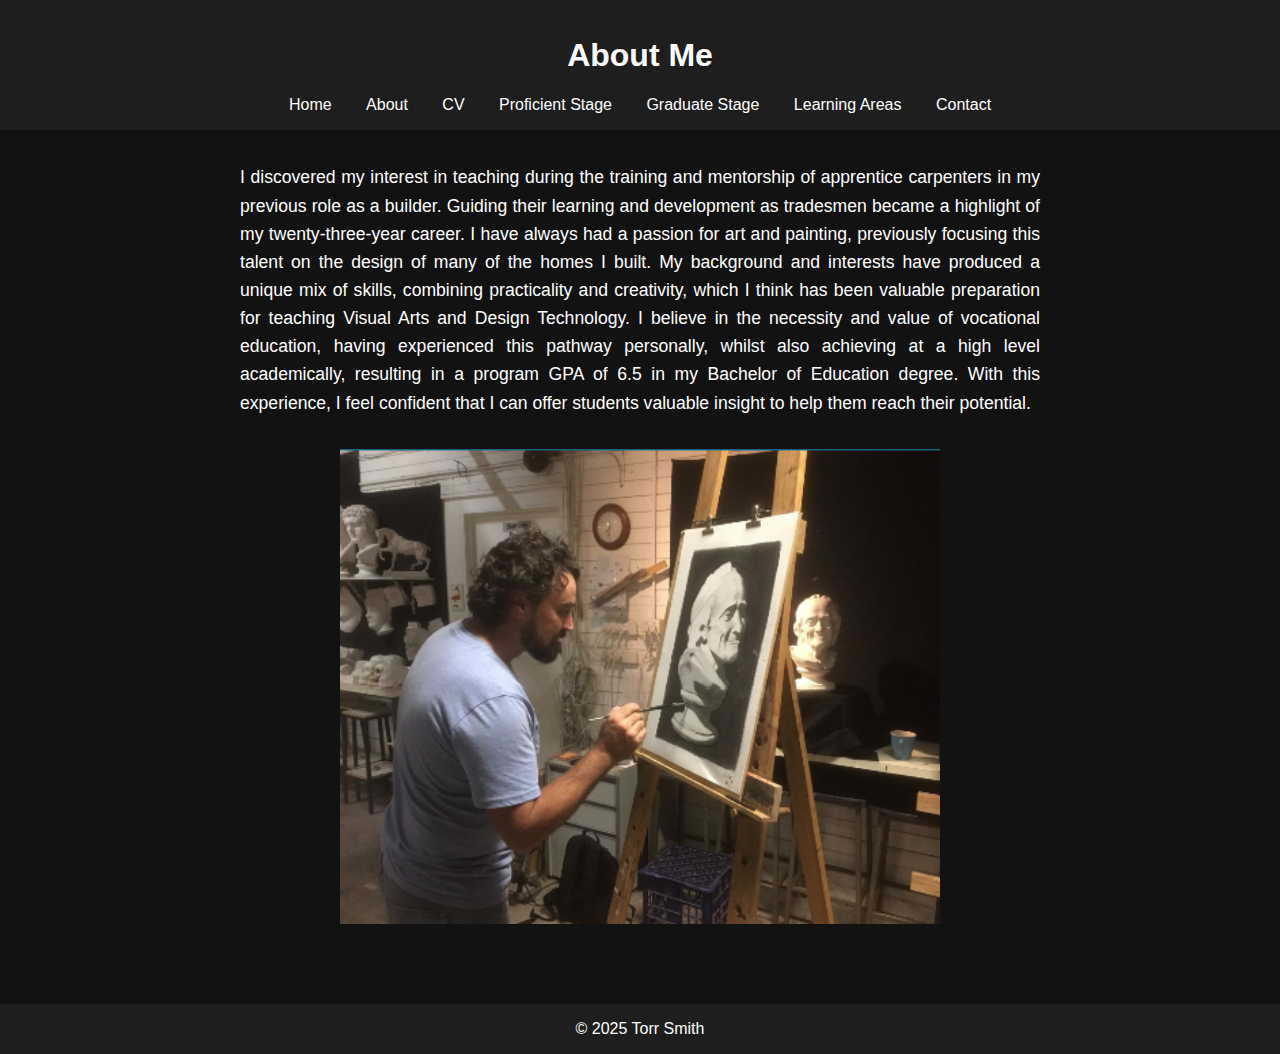
<file: about.html>
<!DOCTYPE html>
<html lang="en">
<head>
  <meta charset="UTF-8">
  <meta name="viewport" content="width=device-width, initial-scale=1.0">
  <title>About Me</title>
  <link rel="stylesheet" href="css/style.css">
  <style>
    main {
      max-width: 800px;
      margin: 0 auto;
      font-size: 1.1rem;
      line-height: 1.6;
      padding: 1rem;
    }
    p {
      text-align: justify;
    }
    .center-img {
      display: block;
      margin: 2rem auto;
    }
  </style>
</head>
<body>
  <header>
    <h1>About Me</h1>
    <nav>
      <a href="index.html">Home</a>
      <a href="about.html">About</a>
      <a href="cv.html">CV</a>
      <a href="proficient.html">Proficient Stage</a>
      <a href="graduate.html">Graduate Stage</a>
      <a href="learning-areas.html">Learning Areas</a>
      <a href="contact.html">Contact</a>
    </nav>
  </header>

  <main>
    <p>I discovered my interest in teaching during the training and mentorship of apprentice carpenters in my previous role as a builder. Guiding their learning and development as tradesmen became a highlight of my twenty-three-year career. I have always had a passion for art and painting, previously focusing this talent on the design of many of the homes I built. My background and interests have produced a unique mix of skills, combining practicality and creativity, which I think has been valuable preparation for teaching Visual Arts and Design Technology. I believe in the necessity and value of vocational education, having experienced this pathway personally, whilst also achieving at a high level academically, resulting in a program GPA of 6.5 in my Bachelor of Education degree. With this experience, I feel confident that I can offer students valuable insight to help them reach their potential.</p>

    <img src="About_me_pic.png" alt="About Me Photo" width="600" class="center-img">
  </main>

  <footer>
    &copy; 2025 Torr Smith
  </footer>
</body>
</html>
</file>
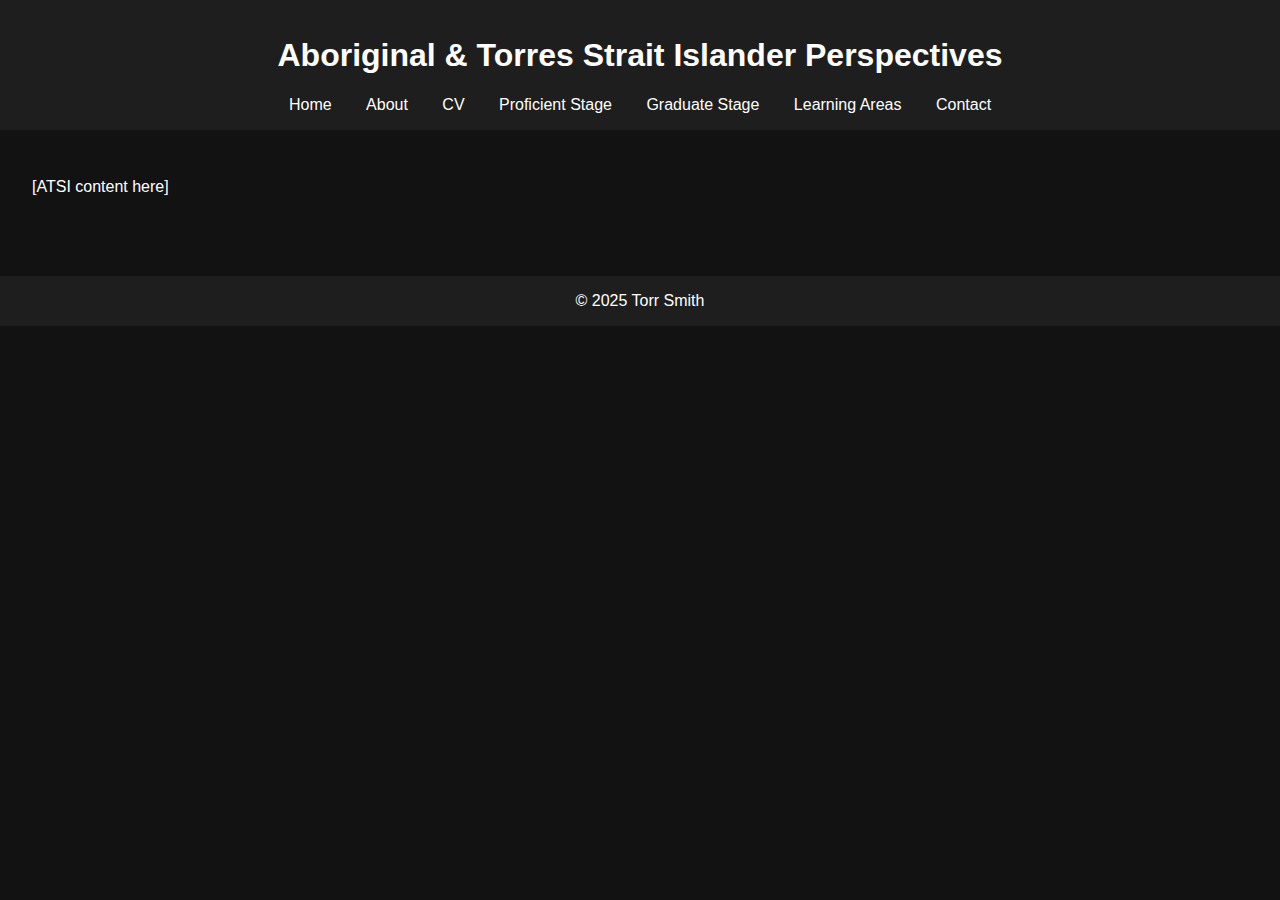
<file: atsi.html>
<!DOCTYPE html>
<html lang="en">
<head>
    <meta charset="UTF-8">
    <meta name="viewport" content="width=device-width, initial-scale=1.0">
    <title>Aboriginal & Torres Strait Islander Perspectives</title>
    <link rel="stylesheet" href="css/style.css">
</head>
<body>
    <header>
        <h1>Aboriginal & Torres Strait Islander Perspectives</h1>
        <nav>
            <a href="index.html">Home</a>
            <a href="about.html">About</a>
            <a href="cv.html">CV</a>
            <a href="proficient.html">Proficient Stage</a>
            <a href="graduate.html">Graduate Stage</a>
            <a href="learning-areas.html">Learning Areas</a>
            <a href="contact.html">Contact</a>
        </nav>
    </header>
    <main>
        <p>[ATSI content here]</p>
    </main>
    <footer>
        &copy; 2025 Torr Smith
    </footer>
</body>
</html>
</file>
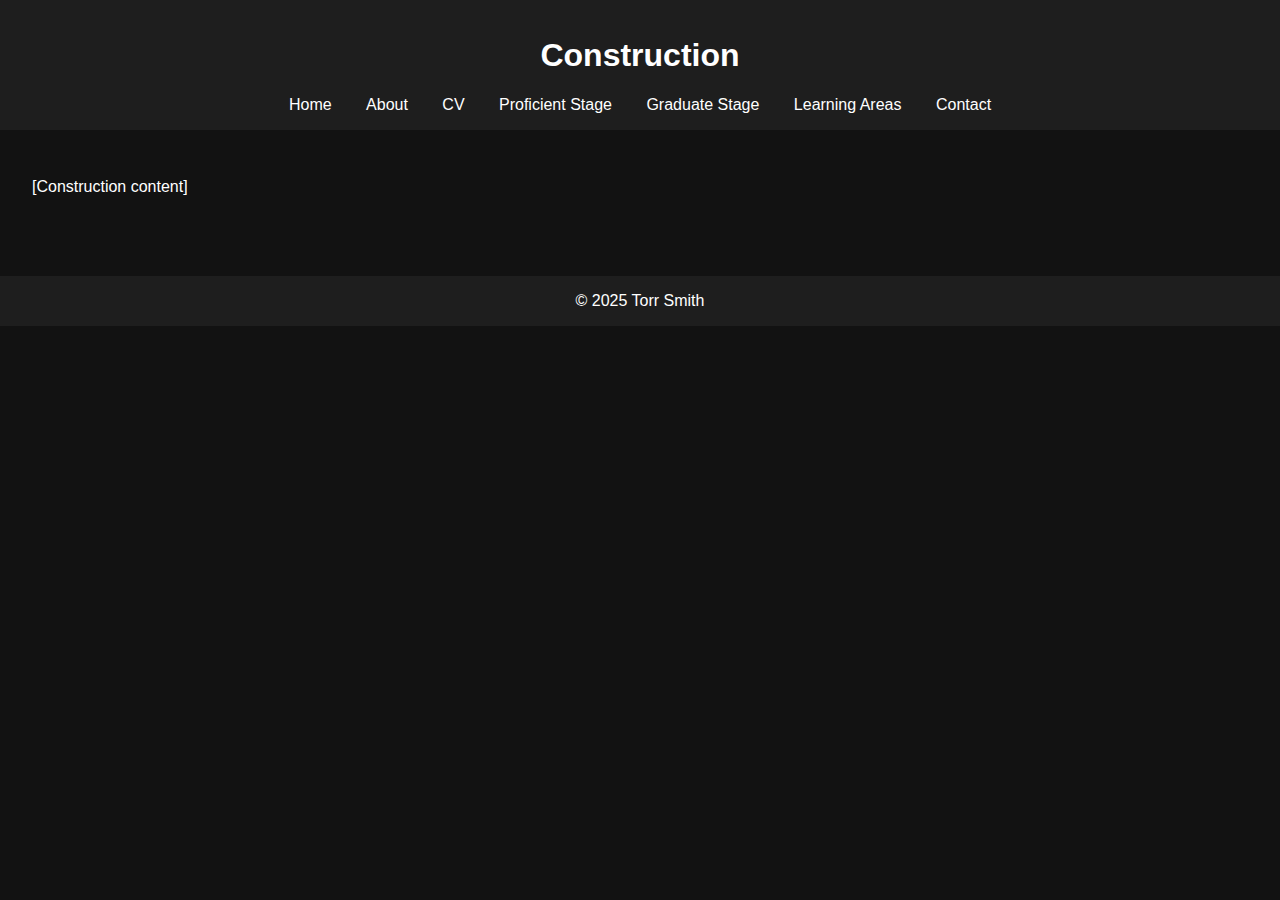
<file: construction.html>
<!DOCTYPE html>
<html lang="en">
<head>
    <meta charset="UTF-8">
    <meta name="viewport" content="width=device-width, initial-scale=1.0">
    <title>Construction</title>
    <link rel="stylesheet" href="css/style.css">
</head>
<body>
    <header>
        <h1>Construction</h1>
        <nav>
            <a href="index.html">Home</a>
            <a href="about.html">About</a>
            <a href="cv.html">CV</a>
            <a href="proficient.html">Proficient Stage</a>
            <a href="graduate.html">Graduate Stage</a>
            <a href="learning-areas.html">Learning Areas</a>
            <a href="contact.html">Contact</a>
        </nav>
    </header>
    <main>
        <p>[Construction content]</p>
    </main>
    <footer>
        &copy; 2025 Torr Smith
    </footer>
</body>
</html>
</file>
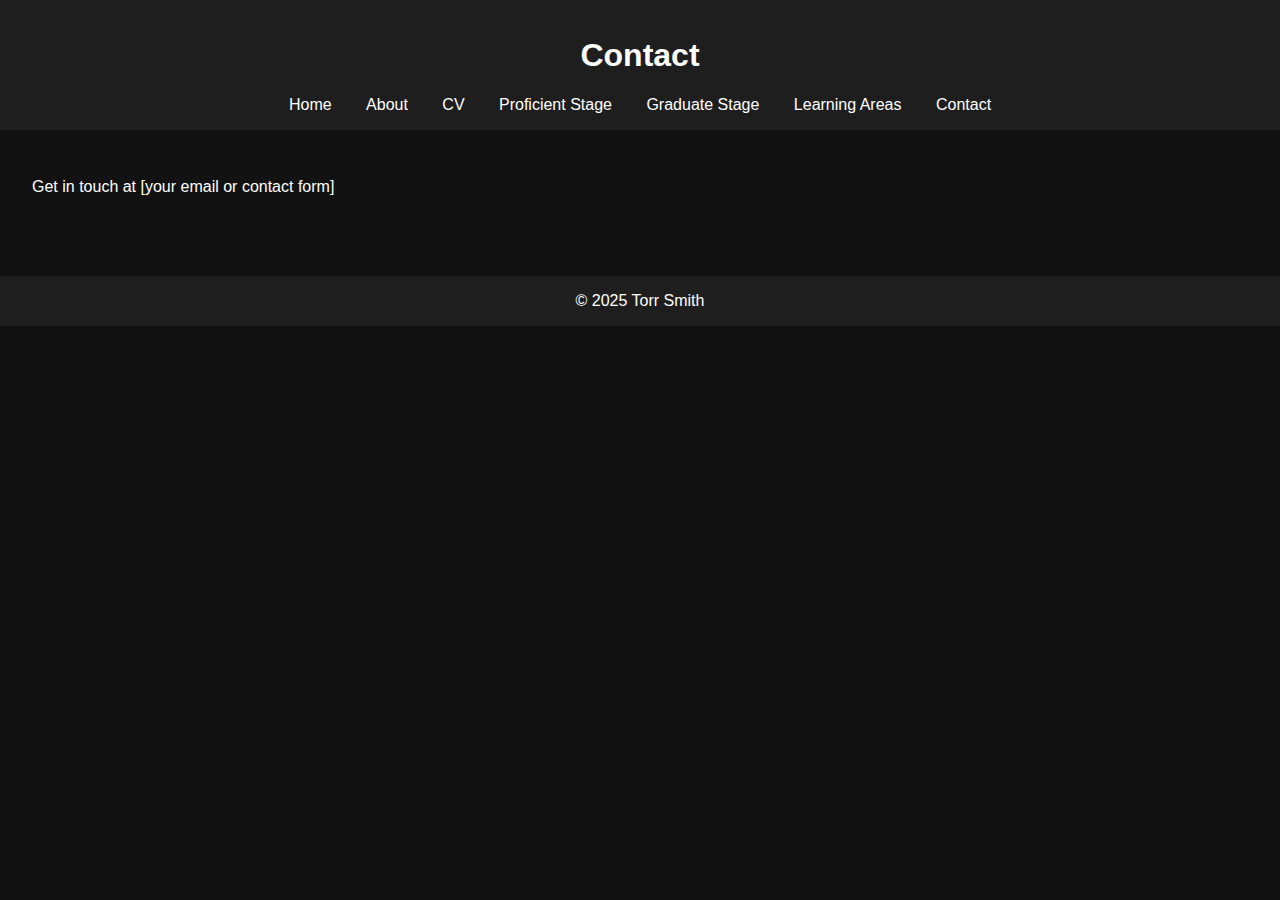
<file: contact.html>
<!DOCTYPE html>
<html lang="en">
<head>
    <meta charset="UTF-8">
    <meta name="viewport" content="width=device-width, initial-scale=1.0">
    <title>Contact</title>
    <link rel="stylesheet" href="css/style.css">
</head>
<body>
    <header>
        <h1>Contact</h1>
        <nav>
            <a href="index.html">Home</a>
            <a href="about.html">About</a>
            <a href="cv.html">CV</a>
            <a href="proficient.html">Proficient Stage</a>
            <a href="graduate.html">Graduate Stage</a>
            <a href="learning-areas.html">Learning Areas</a>
            <a href="contact.html">Contact</a>
        </nav>
    </header>
    <main>
        <p>Get in touch at [your email or contact form]</p>
    </main>
    <footer>
        &copy; 2025 Torr Smith
    </footer>
</body>
</html>
</file>
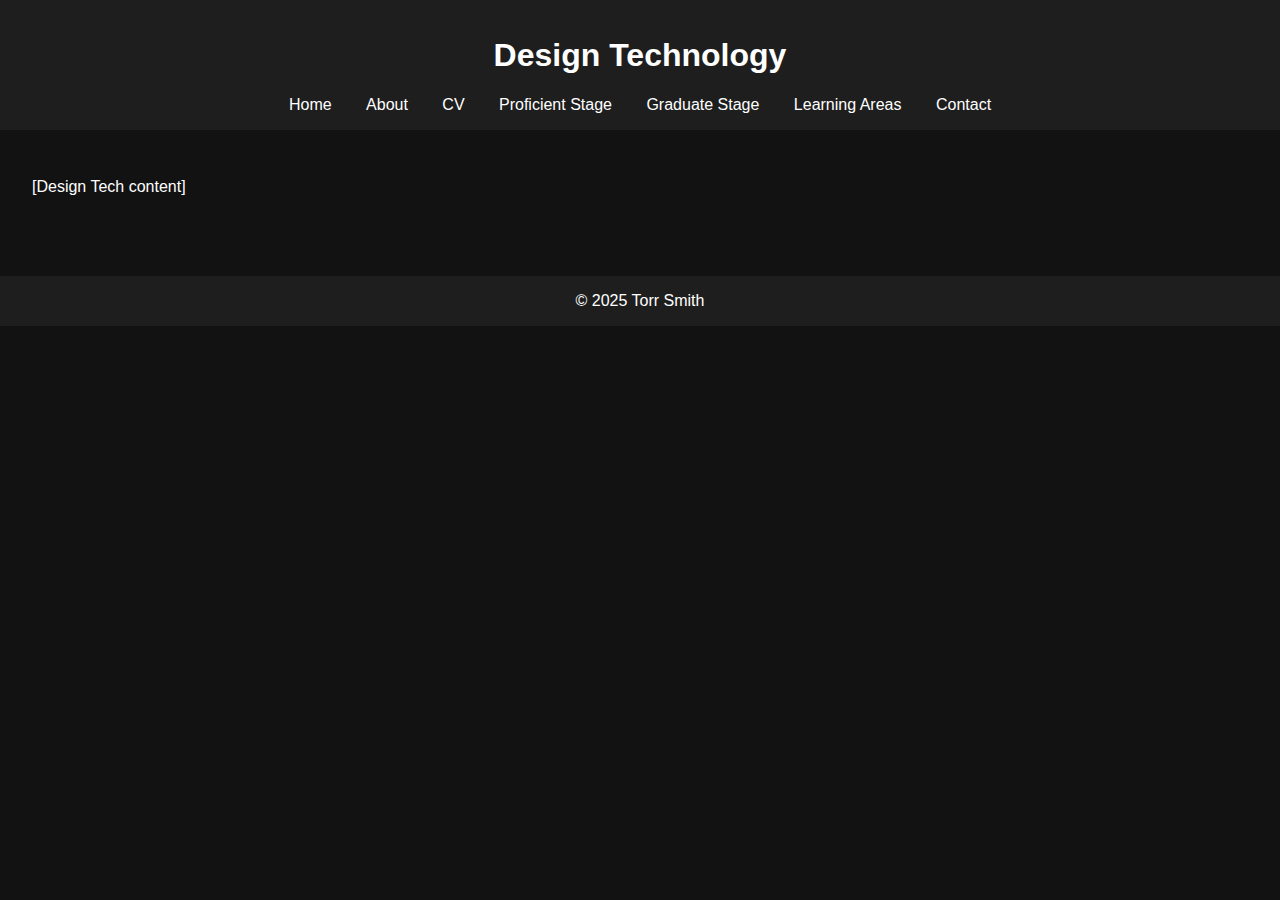
<file: design-tech.html>
<!DOCTYPE html>
<html lang="en">
<head>
    <meta charset="UTF-8">
    <meta name="viewport" content="width=device-width, initial-scale=1.0">
    <title>Design Technology</title>
    <link rel="stylesheet" href="css/style.css">
</head>
<body>
    <header>
        <h1>Design Technology</h1>
        <nav>
            <a href="index.html">Home</a>
            <a href="about.html">About</a>
            <a href="cv.html">CV</a>
            <a href="proficient.html">Proficient Stage</a>
            <a href="graduate.html">Graduate Stage</a>
            <a href="learning-areas.html">Learning Areas</a>
            <a href="contact.html">Contact</a>
        </nav>
    </header>
    <main>
        <p>[Design Tech content]</p>
    </main>
    <footer>
        &copy; 2025 Torr Smith
    </footer>
</body>
</html>
</file>
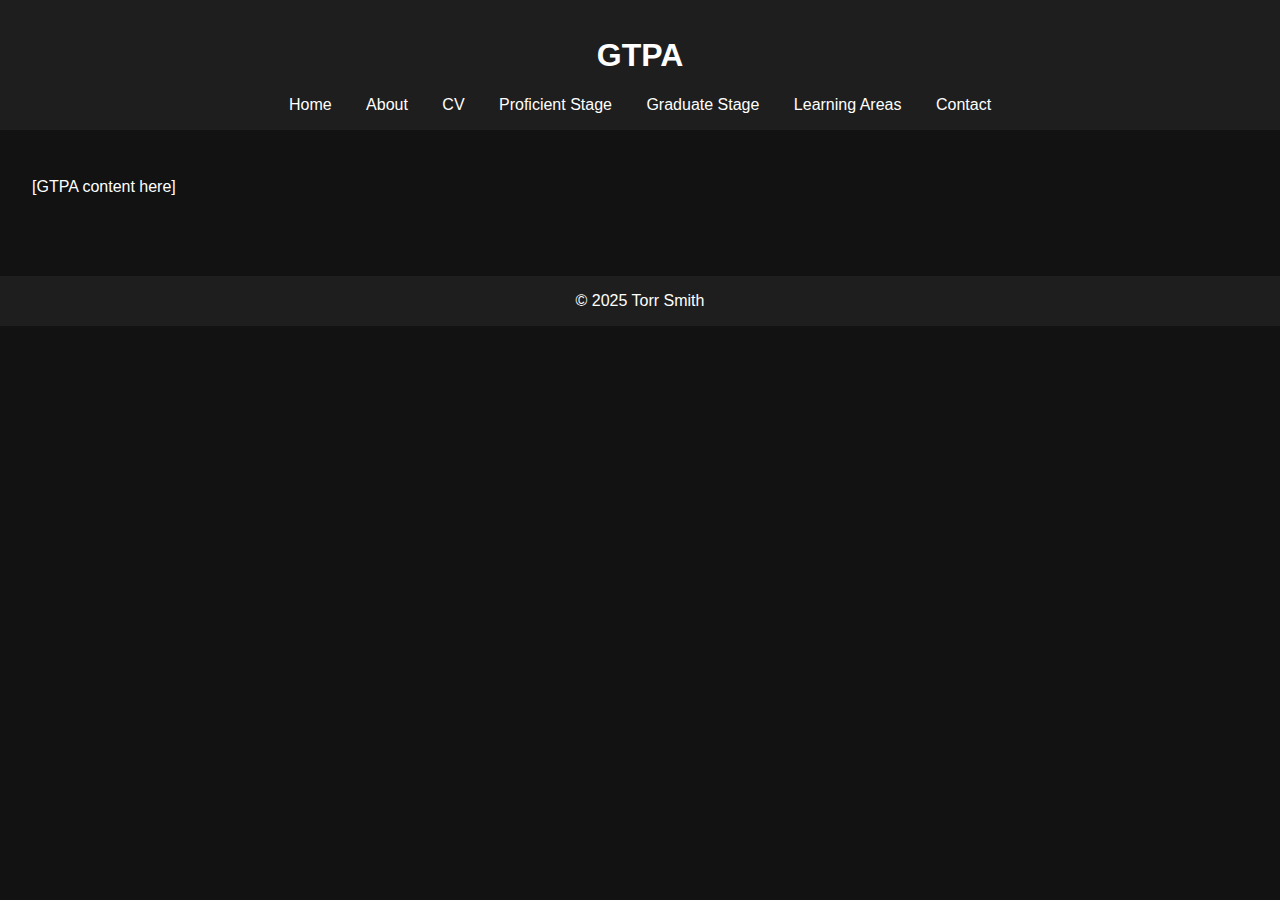
<file: gtpa.html>
<!DOCTYPE html>
<html lang="en">
<head>
    <meta charset="UTF-8">
    <meta name="viewport" content="width=device-width, initial-scale=1.0">
    <title>GTPA</title>
    <link rel="stylesheet" href="css/style.css">
</head>
<body>
    <header>
        <h1>GTPA</h1>
        <nav>
            <a href="index.html">Home</a>
            <a href="about.html">About</a>
            <a href="cv.html">CV</a>
            <a href="proficient.html">Proficient Stage</a>
            <a href="graduate.html">Graduate Stage</a>
            <a href="learning-areas.html">Learning Areas</a>
            <a href="contact.html">Contact</a>
        </nav>
    </header>
    <main>
        <p>[GTPA content here]</p>
    </main>
    <footer>
        &copy; 2025 Torr Smith
    </footer>
</body>
</html>
</file>
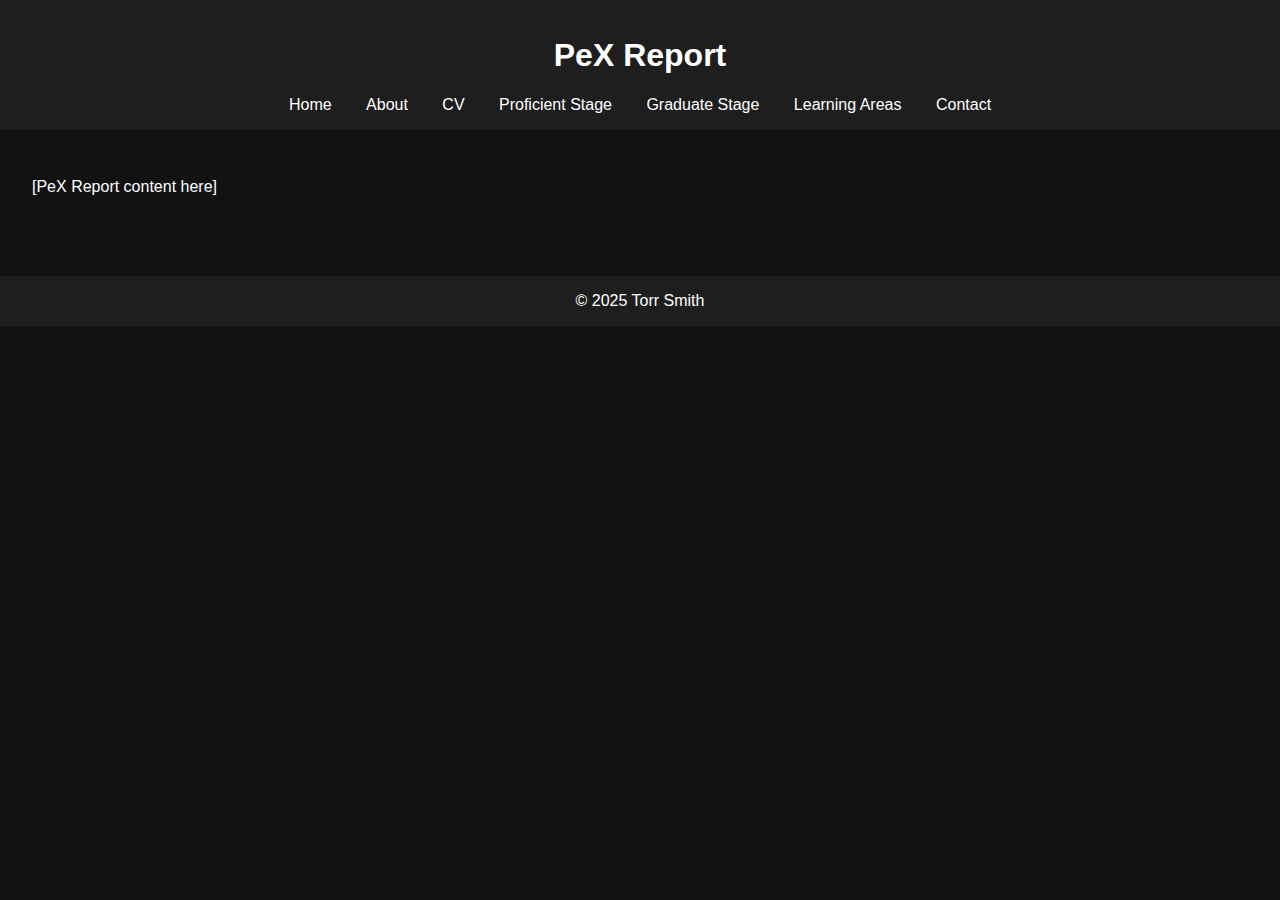
<file: pex.html>
<!DOCTYPE html>
<html lang="en">
<head>
    <meta charset="UTF-8">
    <meta name="viewport" content="width=device-width, initial-scale=1.0">
    <title>PeX Report</title>
    <link rel="stylesheet" href="css/style.css">
</head>
<body>
    <header>
        <h1>PeX Report</h1>
        <nav>
            <a href="index.html">Home</a>
            <a href="about.html">About</a>
            <a href="cv.html">CV</a>
            <a href="proficient.html">Proficient Stage</a>
            <a href="graduate.html">Graduate Stage</a>
            <a href="learning-areas.html">Learning Areas</a>
            <a href="contact.html">Contact</a>
        </nav>
    </header>
    <main>
        <p>[PeX Report content here]</p>
    </main>
    <footer>
        &copy; 2025 Torr Smith
    </footer>
</body>
</html>
</file>
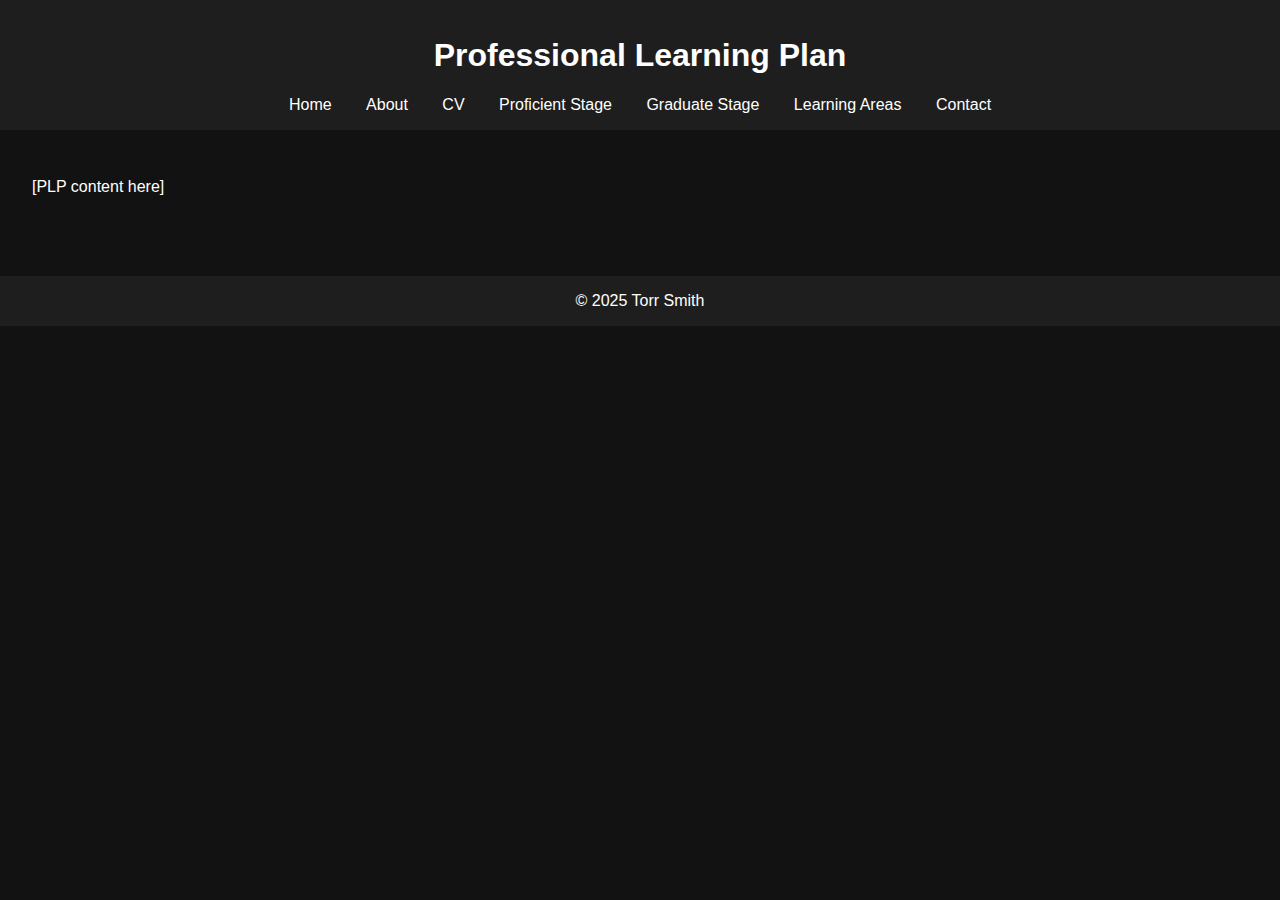
<file: plp.html>
<!DOCTYPE html>
<html lang="en">
<head>
    <meta charset="UTF-8">
    <meta name="viewport" content="width=device-width, initial-scale=1.0">
    <title>Professional Learning Plan</title>
    <link rel="stylesheet" href="css/style.css">
</head>
<body>
    <header>
        <h1>Professional Learning Plan</h1>
        <nav>
            <a href="index.html">Home</a>
            <a href="about.html">About</a>
            <a href="cv.html">CV</a>
            <a href="proficient.html">Proficient Stage</a>
            <a href="graduate.html">Graduate Stage</a>
            <a href="learning-areas.html">Learning Areas</a>
            <a href="contact.html">Contact</a>
        </nav>
    </header>
    <main>
        <p>[PLP content here]</p>
    </main>
    <footer>
        &copy; 2025 Torr Smith
    </footer>
</body>
</html>
</file>
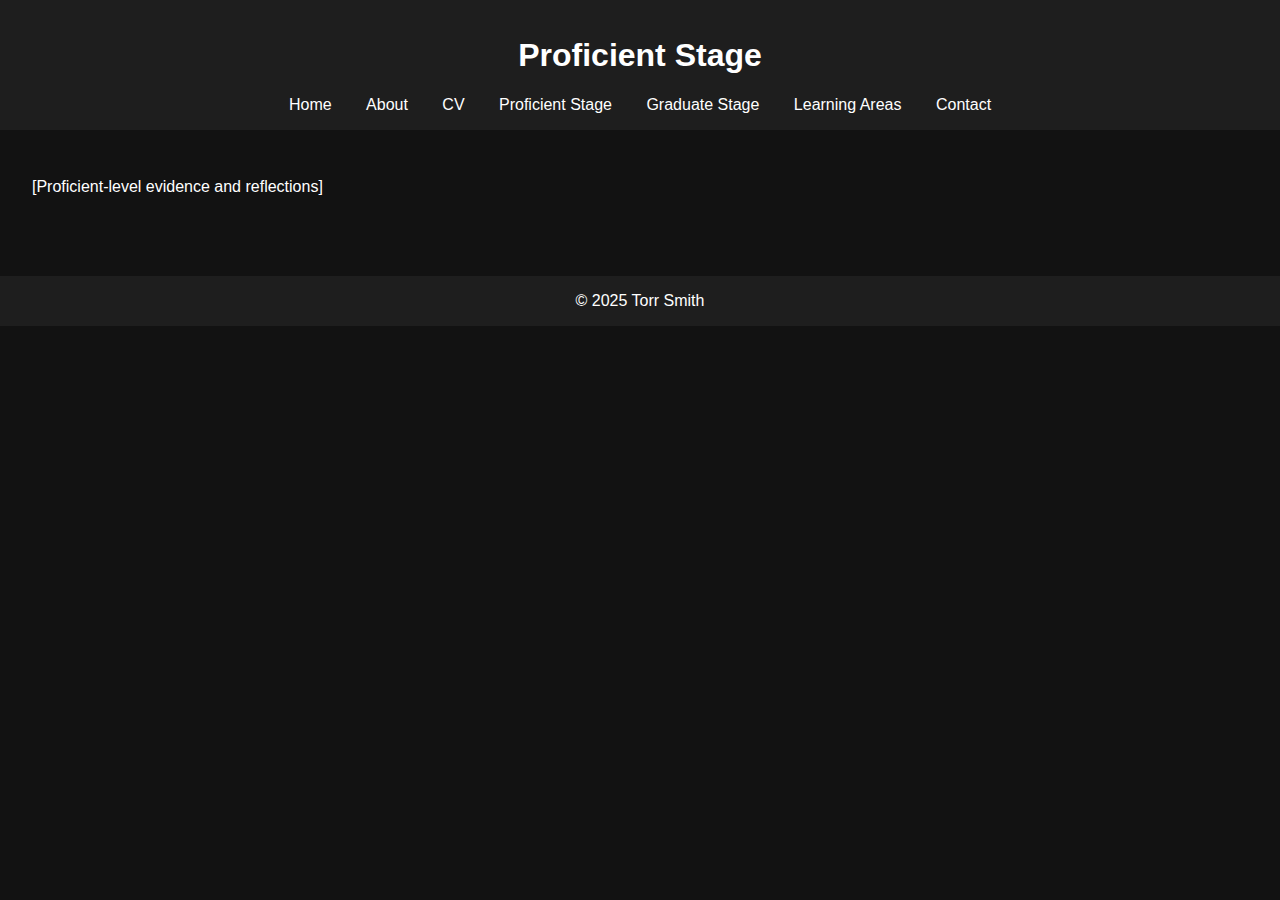
<file: proficient.html>
<!DOCTYPE html>
<html lang="en">
<head>
    <meta charset="UTF-8">
    <meta name="viewport" content="width=device-width, initial-scale=1.0">
    <title>Proficient Stage</title>
    <link rel="stylesheet" href="css/style.css">
</head>
<body>
    <header>
        <h1>Proficient Stage</h1>
        <nav>
            <a href="index.html">Home</a>
            <a href="about.html">About</a>
            <a href="cv.html">CV</a>
            <a href="proficient.html">Proficient Stage</a>
            <a href="graduate.html">Graduate Stage</a>
            <a href="learning-areas.html">Learning Areas</a>
            <a href="contact.html">Contact</a>
        </nav>
    </header>
    <main>
        <p>[Proficient-level evidence and reflections]</p>
    </main>
    <footer>
        &copy; 2025 Torr Smith
    </footer>
</body>
</html>
</file>
<file: css/style.css>
body {
    background-color: #121212;
    color: #ffffff;
    font-family: Arial, sans-serif;
    margin: 0;
    padding: 0;
}
header {
    background-color: #1e1e1e;
    padding: 1rem;
    text-align: center;
}
nav a {
    color: #ffffff;
    margin: 0 15px;
    text-decoration: none;
}
main {
    padding: 2rem;
}
footer {
    background-color: #1e1e1e;
    text-align: center;
    padding: 1rem;
    margin-top: 2rem;
}
</file>
